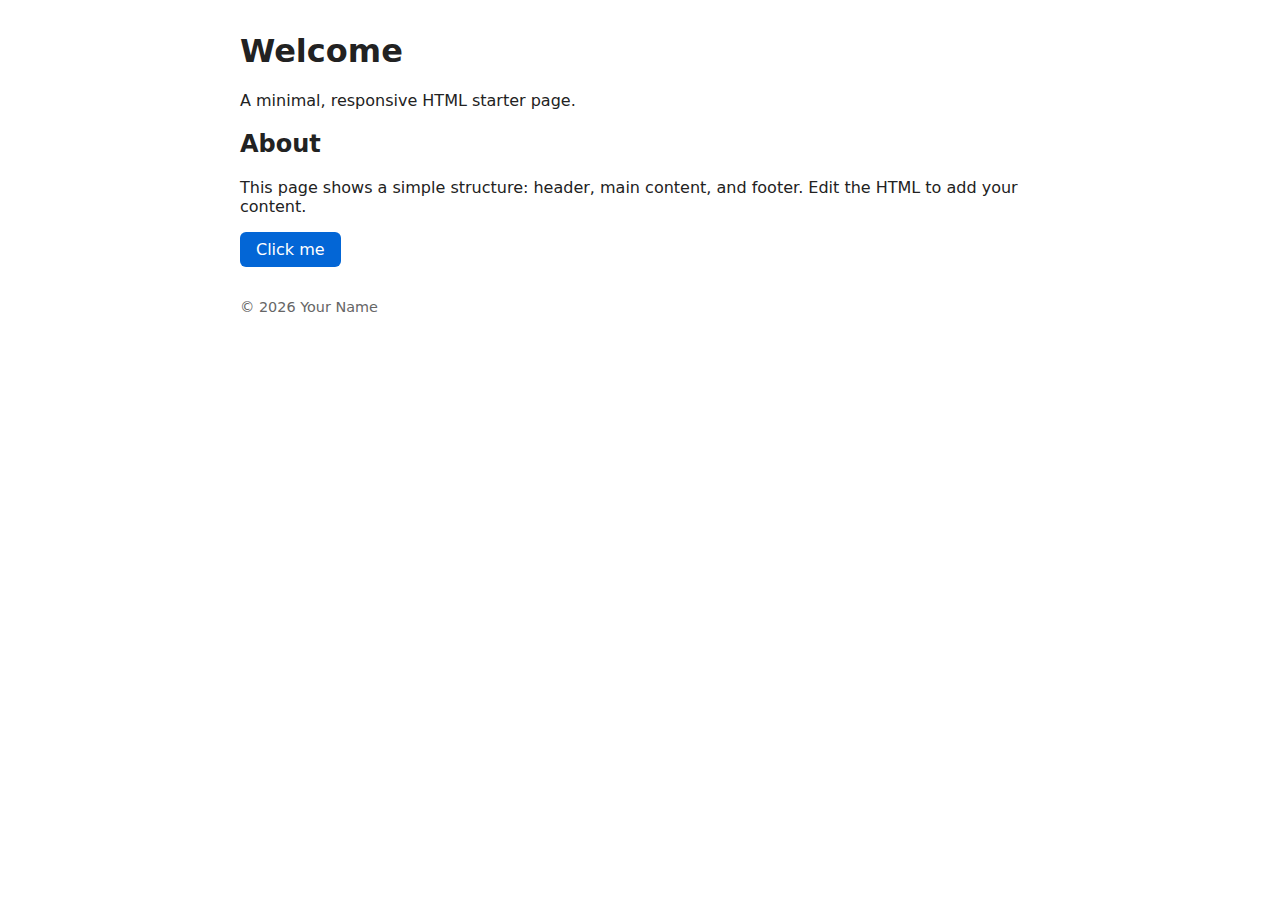
<file: index.html>
<!DOCTYPE html>
<html lang="en">
<head>
	<meta charset="utf-8" />
	<meta name="viewport" content="width=device-width,initial-scale=1" />
	<title>Basic HTML Page</title>
	<style>
		body { font-family: system-ui, -apple-system, "Segoe UI", Roboto, Arial; margin: 2rem; color: #222; }
		header { margin-bottom: 1rem; }
		.container { max-width: 800px; margin: 0 auto; }
		a.button { display: inline-block; padding: .5rem 1rem; background:#0366d6; color:#fff; text-decoration:none; border-radius:6px; }
		footer { margin-top: 2rem; color:#666; font-size: .9rem; }
	</style>
</head>
<body>
	<div class="container">
		<header>
			<h1>Welcome</h1>
			<p>A minimal, responsive HTML starter page.</p>
		</header>

		<main>
			<section>
				<h2>About</h2>
				<p>This page shows a simple structure: header, main content, and footer. Edit the HTML to add your content.</p>
				<p><a class="button" href="#" id="demoButton">Click me</a></p>
			</section>
		</main>

		<footer>
			<p>&copy; <span id="year"></span> Your Name</p>
		</footer>
	</div>

	<script>
		// small script to update year and show a demo alert
		document.getElementById('year').textContent = new Date().getFullYear();
		document.getElementById('demoButton').addEventListener('click', function(e){
			e.preventDefault();
			alert('This is a basic HTML page — customize it as needed.');
		});
	</script>
</body>
</html>
</file>
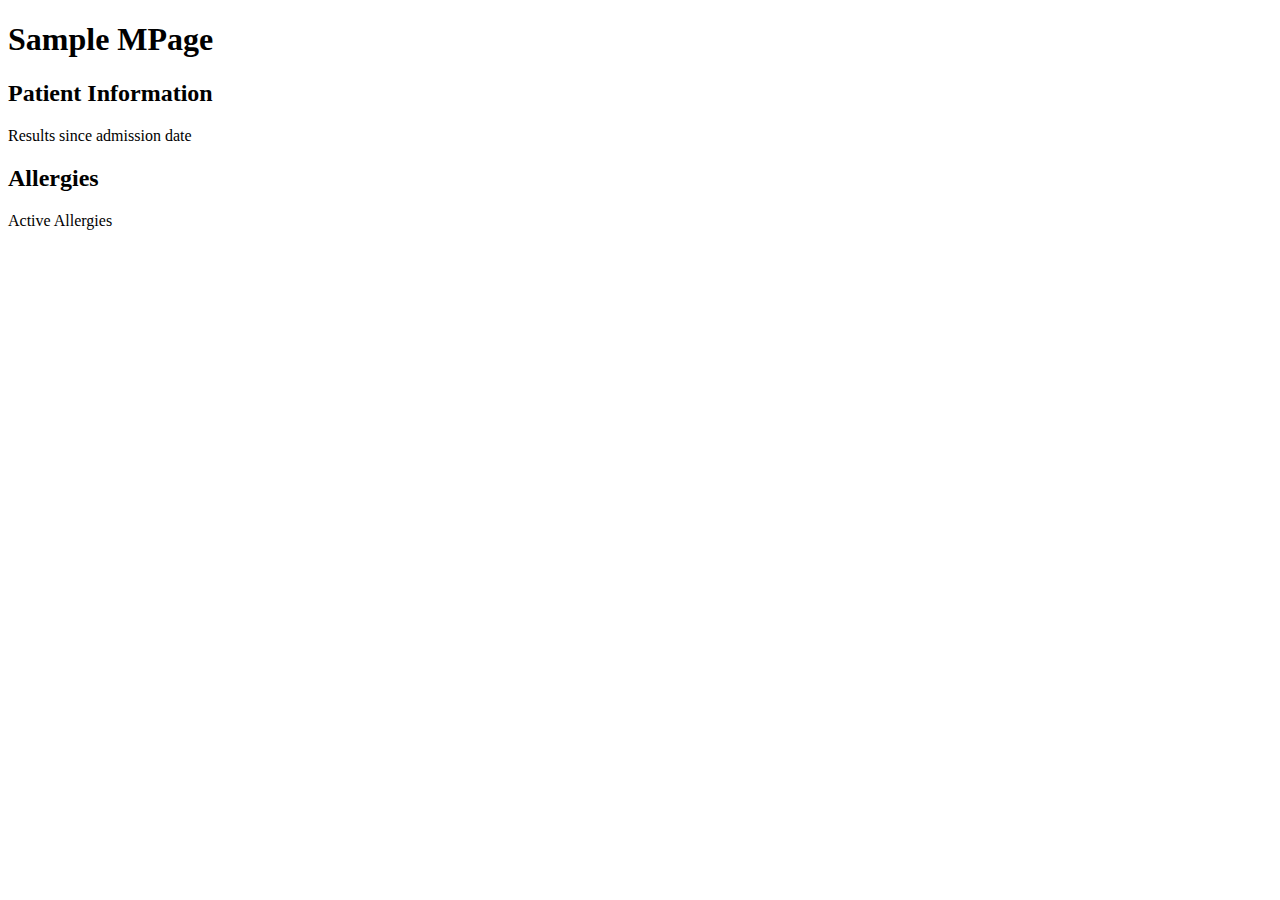
<file: jw1_mpage.html>
<!DOCTYPE html PUBLIC "-//W3C//DTD XHTML 1.0 Strict//EN" "http://www.w3.org/TR/xhtml1/DTD/xhtml1-strict.dtd">
<?xml version="1.0" encoding="UTF-8" ?>
<html xmlns="http://www.w3.org/1999/xhtml" lang="en" xml:lang="en">
<head>
    <meta http-equiv="Content-Type" content="XMLCCLREQUEST,APPLINK,MPAGES_EVENT,CCLLINK" name="discern"/>
    <link href="\\wheaaunas\wheaau\c2031\winintel\static_content\jw1_mpage\jw1_mpage.css" rel="stylesheet" type="text/css"/>
    <script language="javascript" type="text/javascript" src="\\wheaaunas\wheaau\c2031\winintel\static_content\jw1_mpage\jw1_mpage.js"></script>
	<script language="javascript" type="text/javascript" src="\\wheaaunas\wheaau\c2031\winintel\static_content\jquery.js"></script>
	<script language="javascript" type="text/javascript" src="\\wheaaunas\wheaau\c2031\winintel\static_content\jw1_mpage\jw1_mpage_common.js"></script>
</head>
<body onload="javascript:getEvents();">
	<div class="wrap">
		<h1 class="ps-hd"><span>Sample MPage</span></h1>
		<!--   Begin Column 1    -->
		<div class="section-group" id="sectionOne">
			<!--   Begin Patient Info Section   --> 
			<div id ='patientInfo' class='section simple-table'>
				<h2 class='sec-hd'><span id="patHeader">Patient Information</span></h2>
				<div class='sec-content'>
					<p class='info'>Results since admission date</p>
					<div id='patientInfoTable'></div>
				</div>
			</div>
			<!--   End Patient Info Section   -->
            <!--   Begin Allergy Section   --> 
			<div id ='allergyInfo' class='section simple-table'>
				<h2 class='sec-hd'><span>Allergies </span></h2>
				<div class='sec-content'>
					<p class='info'>Active Allergies</p>
					<div id='allergyTable'></div>
				</div>
			</div>           
			<!--   End Allergy Section   -->        
		</div>
		<!--   End Column 1    -->
	</div>
</body>
</html>
</file>
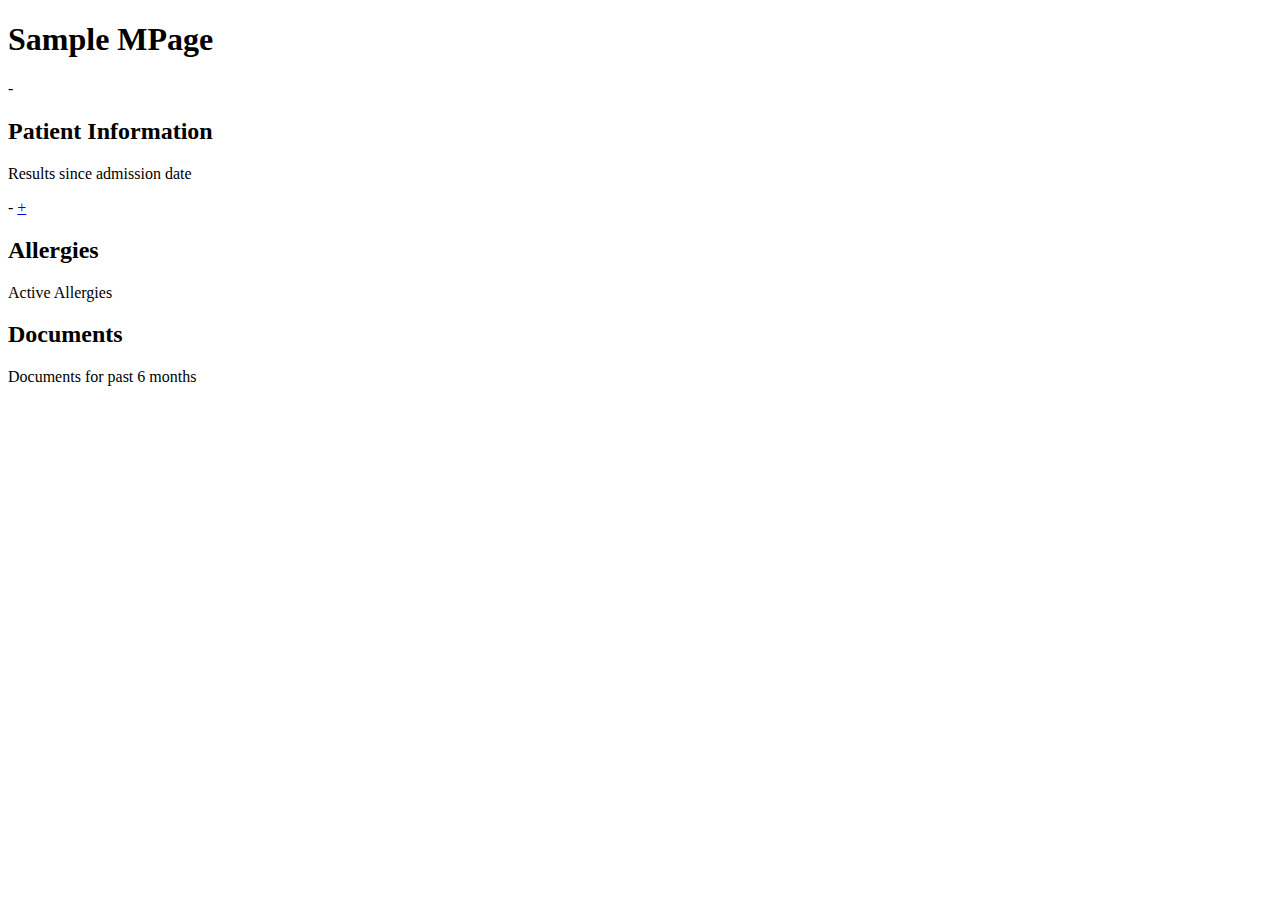
<file: Created Code/jw1_mpage.html>
<!DOCTYPE html PUBLIC "-//W3C//DTD XHTML 1.0 Strict//EN" "http://www.w3.org/TR/xhtml1/DTD/xhtml1-strict.dtd">
<?xml version="1.0" encoding="UTF-8" ?>
<html xmlns="http://www.w3.org/1999/xhtml" lang="en" xml:lang="en">
<head>
    <meta http-equiv="Content-Type" content="XMLCCLREQUEST,APPLINK,MPAGES_EVENT,CCLLINK" name="discern"/>
    <link href="\\wheaaunas\wheaau\c2031\winintel\static_content\jw1_mpage\jw1_mpage.css" rel="stylesheet" type="text/css" charset="UTF-8"/>
    <script language="javascript" type="text/javascript" src="\\wheaaunas\wheaau\c2031\winintel\static_content\jw1_mpage\jw1_mpage.js" charset="UTF-8"></script>
	<script language="javascript" type="text/javascript" src="\\wheaaunas\wheaau\c2031\winintel\static_content\jw1_mpage\jquery.js" charset="UTF-8"></script>
	<script language="javascript" type="text/javascript" src="\\wheaaunas\wheaau\c2031\winintel\static_content\jw1_mpage\jw1_mpage_common.js" charset="UTF-8"></script>
	<script language="javascript" type="text/javascript">
		var MPAGE_REC = $MPAGE_REC$.MPAGE_REC;
	</script>
	
</head>
<body onload="javascript:getEvents();">
	<div class="wrap">
		<h1 class="ps-hd"><span>Sample MPage</span></h1>
		<!--   Begin Column 1    -->
		<div class="section-group" id="sectionOne">
			<!--   Begin Patient Info Section   --> 
			<div id ='patientInfo' class='section simple-table'>
				<span class='toggleButton'>-</span><h2 class='sec-hd'><span id="patHeader">Patient Information</span></h2>
				<div class='sec-content'>
					<p class='info'>Results since admission date</p>
					<div id='patientInfoTable'></div>
				</div>
			</div>
			<!--   End Patient Info Section   -->
            <!--   Begin Allergy Section   --> 
			<div id ='allergyInfo' class='section simple-table'>
				<span class='toggleButton'>-</span>
				<a href='javascript:addAllergy();' title="Click to Add/Modify Allergies">+</a>
				<h2 class='sec-hd'><span>Allergies </span></h2>
				<div class='sec-content'>
					<p class='info'>Active Allergies</p>
					<div id='allergyTable'></div>
				</div>
			</div>           
			<!--   End Allergy Section   -->        
		</div>
		<!--   End Column 1    -->
		<!--   Begin Column 2    -->
		<div class="section-group" id="sectionTwo">
			<!--   Begin Document Section   --> 
			<div id='documents' class='section simple-table'>
				<h2 class='sec-hd'><span>Documents</span></h2>
				<div class='sec-content'>
					<p class='info'>Documents for past 6 months</p>
					<div id='documentTable'></div>
				</div>
			</div>           
			<!--   End Document Section   -->
		</div>
		<!--   End Column 2    -->
	</div>
</body>
</html>
</file>
